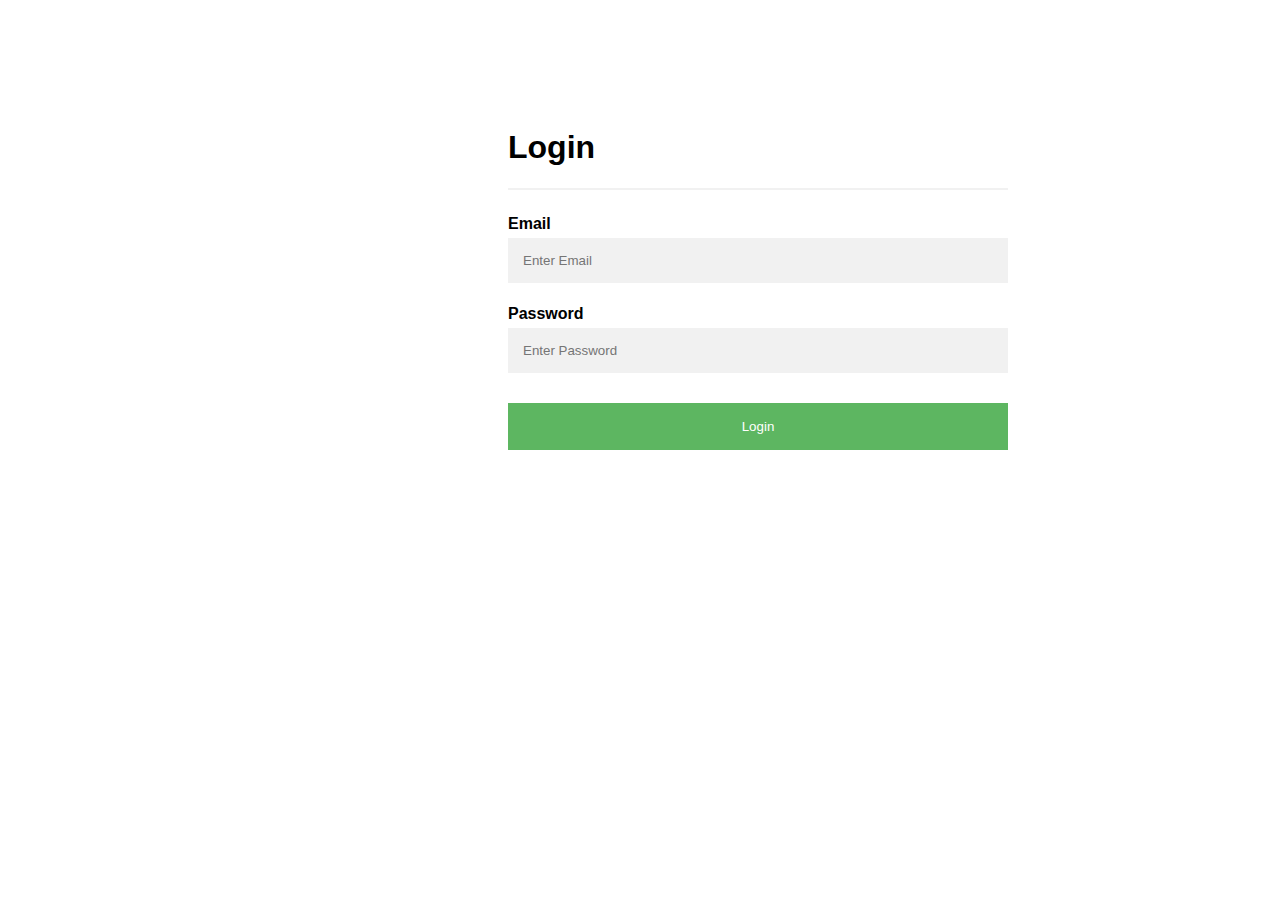
<file: login_user.html>
<!DOCTYPE html>
<html>
<head>
<meta name="viewport" content="width=device-width, initial-scale=1">
<style>
body {
  font-family: Arial, Helvetica, sans-serif;
  background-color: white;
}

* {
  box-sizing: border-box;
}

/* Add padding to containers */
.container {
  padding: 100px;
  background-color: white;
  max-width: 700px;
  margin-left: 400px;
}

/* Full-width input fields */
input[type=text], input[type=password] {
  width: 100%;
  padding: 15px;
  margin: 5px 0 22px 0;
  display: inline-block;
  border: none;
  background: #f1f1f1;
}

input[type=text]:focus, input[type=password]:focus {
  background-color: #ddd;
  outline: none;
}

/* Overwrite default styles of hr */
hr {
  border: 1px solid #f1f1f1;
  margin-bottom: 25px;
}

/* Set a style for the submit button */
.registerbtn {
  background-color: #4CAF50;
  color: white;
  padding: 16px 20px;
  margin: 8px 0;
  border: none;
  cursor: pointer;
  width: 100%;
  opacity: 0.9;
}

.registerbtn:hover {
  opacity: 1;
}

/* Add a blue text color to links */
a {
  color: dodgerblue;
}

/* Set a grey background color and center the text of the "sign in" section */
.signin {
  background-color: #f1f1f1;
  text-align: center;
}
</style>
</head>
<body>

<form action="/action_page.php">
  <div class="container">
    <h1>Login</h1>
   <hr>
 <label for="email"><b>Email</b></label>
    <input type="text" placeholder="Enter Email" name="email" required>

    <label for="psw"><b>Password</b></label>
    <input type="password" placeholder="Enter Password" name="psw" required>

    <button type="submit" class="registerbtn">Login</button>
  </div>
 
</form>

</body>
</html>
</file>
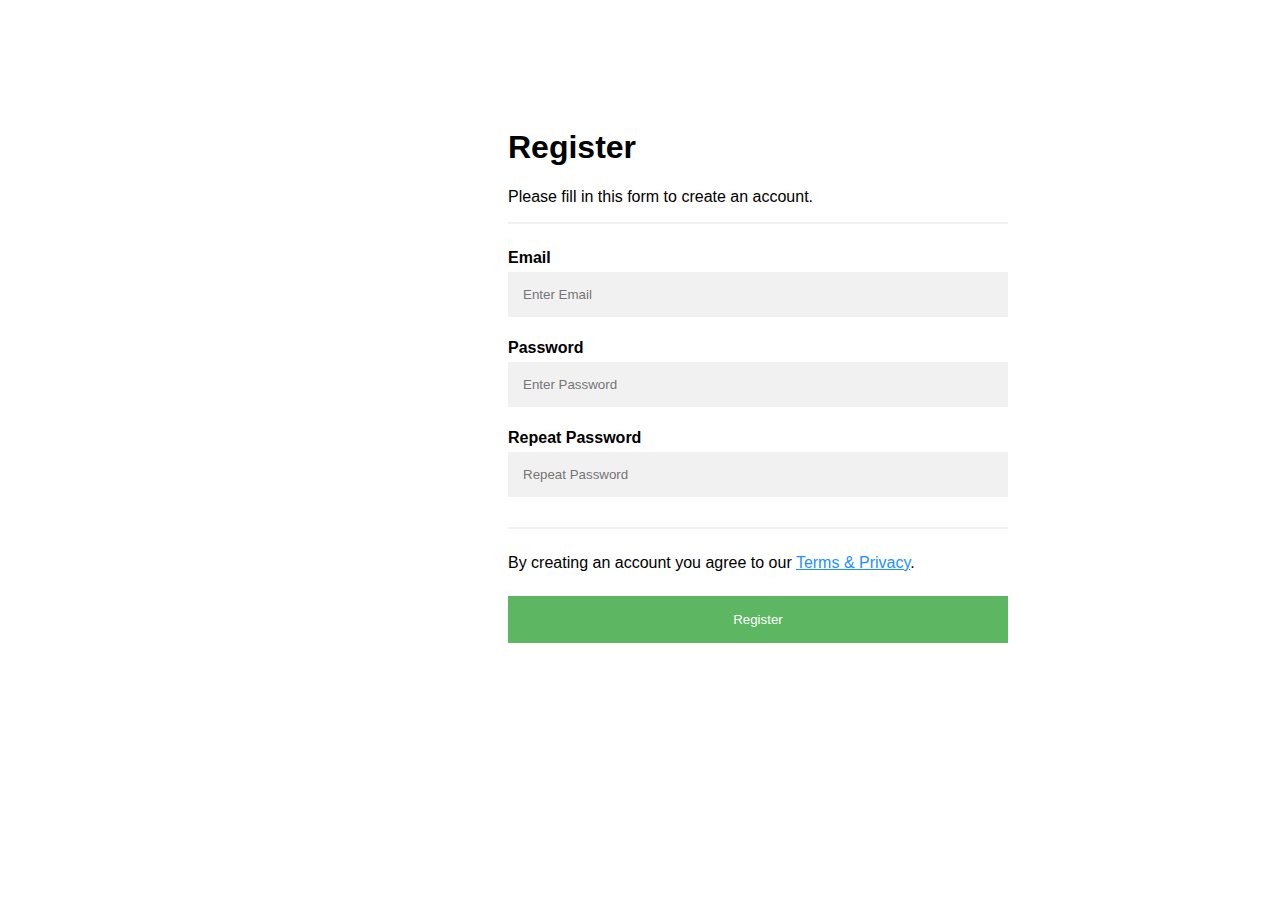
<file: registration_page.html>
<!DOCTYPE html>
<html>
<head>
<meta name="viewport" content="width=device-width, initial-scale=1">
<style>
body {
  font-family: Arial, Helvetica, sans-serif;
  background-color: white;
}

* {
  box-sizing: border-box;
}

/* Add padding to containers */
.container {
  padding: 100px;
  background-color: white;
  max-width: 700px;
  margin-left: 400px;
}

/* Full-width input fields */
input[type=text], input[type=password] {
  width: 100%;
  padding: 15px;
  margin: 5px 0 22px 0;
  display: inline-block;
  border: none;
  background: #f1f1f1;
}

input[type=text]:focus, input[type=password]:focus {
  background-color: #ddd;
  outline: none;
}

/* Overwrite default styles of hr */
hr {
  border: 1px solid #f1f1f1;
  margin-bottom: 25px;
}

/* Set a style for the submit button */
.registerbtn {
  background-color: #4CAF50;
  color: white;
  padding: 16px 20px;
  margin: 8px 0;
  border: none;
  cursor: pointer;
  width: 100%;
  opacity: 0.9;
}

.registerbtn:hover {
  opacity: 1;
}

/* Add a blue text color to links */
a {
  color: dodgerblue;
}

/* Set a grey background color and center the text of the "sign in" section */
.signin {
  background-color: #f1f1f1;
  text-align: center;
}
</style>
</head>
<body>

<form action="/action_page.php">
  <div class="container">
    <h1>Register</h1>
    <p>Please fill in this form to create an account.</p>
    <hr>

    <label for="email"><b>Email</b></label>
    <input type="text" placeholder="Enter Email" name="email" required>

    <label for="psw"><b>Password</b></label>
    <input type="password" placeholder="Enter Password" name="psw" required>

    <label for="psw-repeat"><b>Repeat Password</b></label>
    <input type="password" placeholder="Repeat Password" name="psw-repeat" required>
    <hr>
    <p>By creating an account you agree to our <a href="#">Terms & Privacy</a>.</p>

    <button type="submit" class="registerbtn">Register</button>
  </div>
 
</form>

</body>
</html>
</file>
